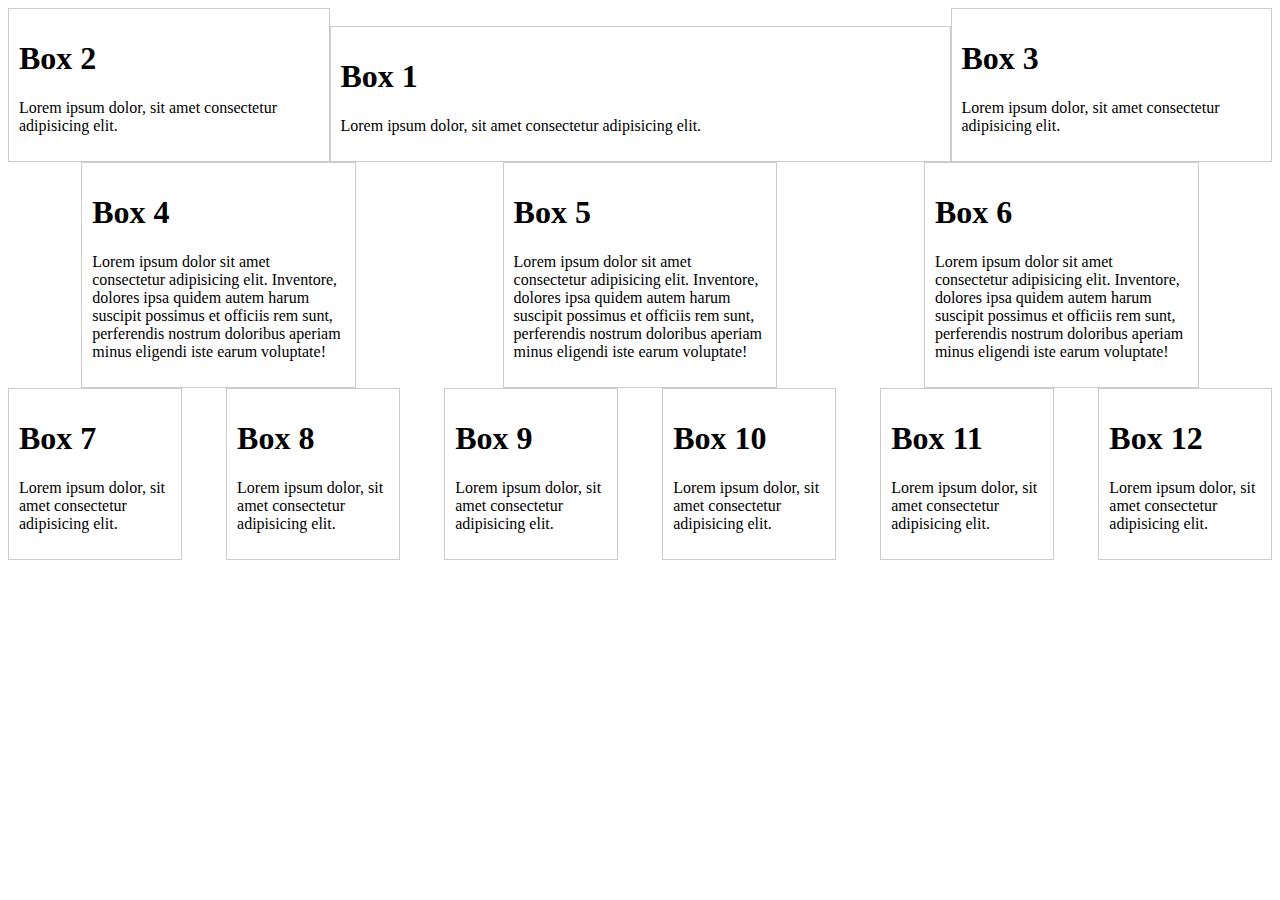
<file: Flexbox tutorial/index.html>
<!DOCTYPE html>
<html lang="en">
<head>
  <title>Flex Tutorial</title>
  <link rel="stylesheet" href="index.css">
</head>
<body>
 <div class="container1">
   <div class="box1">
     <h1>Box 1</h1>
     <p>Lorem ipsum dolor, sit amet consectetur adipisicing elit.</p>
   </div>
   <div class="box2">
      <h1>Box 2</h1>
      <p>Lorem ipsum dolor, sit amet consectetur adipisicing elit.</p>
   </div>
   <div class="box3">
      <h1>Box 3</h1>
      <p>Lorem ipsum dolor, sit amet consectetur adipisicing elit.</p>
   </div>
  </div>

   <div class="container2">
     <div class="container2-box">
       <h1>Box 4</h1>
       <p>Lorem ipsum dolor sit amet consectetur adipisicing elit. Inventore, dolores ipsa quidem autem harum suscipit possimus et officiis rem sunt, perferendis nostrum doloribus aperiam minus eligendi iste earum voluptate!</p>
     </div>
     <div class="container2-box">
        <h1>Box 5</h1>
        <p>Lorem ipsum dolor sit amet consectetur adipisicing elit. Inventore, dolores ipsa quidem autem harum suscipit possimus et officiis rem sunt, perferendis nostrum doloribus aperiam minus eligendi iste earum voluptate!</p>
     </div>
     <div class="container2-box">
        <h1>Box 6</h1>
        <p>Lorem ipsum dolor sit amet consectetur adipisicing elit. Inventore, dolores ipsa quidem autem harum suscipit possimus et officiis rem sunt, perferendis nostrum doloribus aperiam minus eligendi iste earum voluptate!</p>
     </div>
   </div>

   <div class="container3">
      <div class="container3-box">
        <h1>Box 7</h1>
        <p>Lorem ipsum dolor, sit amet consectetur adipisicing elit.</p>
      </div>
      <div class="container3-box">
        <h1>Box 8</h1>
        <p>Lorem ipsum dolor, sit amet consectetur adipisicing elit.</p>
      </div>
      <div class="container3-box">
        <h1>Box 9</h1>
        <p>Lorem ipsum dolor, sit amet consectetur adipisicing elit.</p>
      </div>
      <div class="container3-box">
        <h1>Box 10</h1>
        <p>Lorem ipsum dolor, sit amet consectetur adipisicing elit.</p>
      </div>
      <div class="container3-box">
        <h1>Box 11</h1>
        <p>Lorem ipsum dolor, sit amet consectetur adipisicing elit.</p>
      </div>
      <div class="container3-box">
        <h1>Box 12</h1>
        <p>Lorem ipsum dolor, sit amet consectetur adipisicing elit.</p>
      </div>
    </div>
 </div>
</body>
</html>
</file>
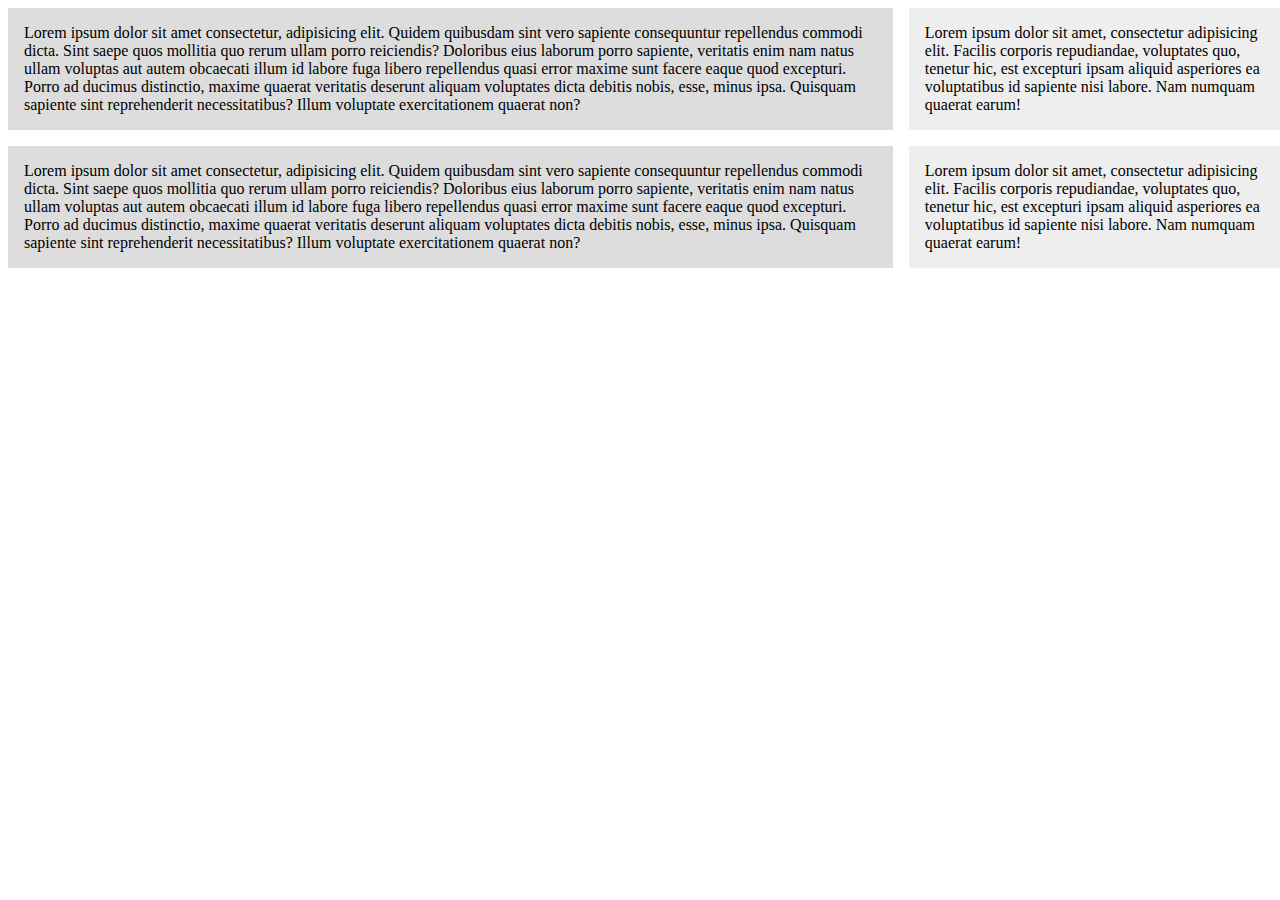
<file: Grid tutorial/index.html>
<!DOCTYPE html>
<html lang="en">
<head>
  <title>CSS Grids</title>
  <link rel="stylesheet" href="index.css">
</head>
<body>
  <div class="wrapper">
    <div>Lorem ipsum dolor sit amet consectetur, adipisicing elit. Quidem quibusdam sint vero sapiente consequuntur repellendus commodi dicta. Sint saepe quos mollitia quo rerum ullam porro reiciendis? Doloribus eius laborum porro sapiente, veritatis enim nam natus ullam voluptas aut autem obcaecati illum id labore fuga libero repellendus quasi error maxime sunt facere eaque quod excepturi. Porro ad ducimus distinctio, maxime quaerat veritatis deserunt aliquam voluptates dicta debitis nobis, esse, minus ipsa. Quisquam sapiente sint reprehenderit necessitatibus? Illum voluptate exercitationem quaerat non?</div>
    
    <div>
      Lorem ipsum dolor sit amet, consectetur adipisicing elit. Facilis corporis repudiandae, voluptates quo, tenetur hic, est excepturi ipsam aliquid asperiores ea voluptatibus id sapiente nisi labore. Nam numquam quaerat earum!
    </div>

    <div>Lorem ipsum dolor sit amet consectetur, adipisicing elit. Quidem quibusdam sint vero sapiente consequuntur repellendus commodi dicta. Sint saepe quos mollitia quo rerum ullam porro reiciendis? Doloribus eius laborum porro sapiente, veritatis enim nam natus ullam voluptas aut autem obcaecati illum id labore fuga libero repellendus quasi error maxime sunt facere eaque quod excepturi. Porro ad ducimus distinctio, maxime quaerat veritatis deserunt aliquam voluptates dicta debitis nobis, esse, minus ipsa. Quisquam sapiente sint reprehenderit necessitatibus? Illum voluptate exercitationem quaerat non?</div>
    
    <div>
      Lorem ipsum dolor sit amet, consectetur adipisicing elit. Facilis corporis repudiandae, voluptates quo, tenetur hic, est excepturi ipsam aliquid asperiores ea voluptatibus id sapiente nisi labore. Nam numquam quaerat earum!
    </div>
  </div>
</body>
</html>
</file>
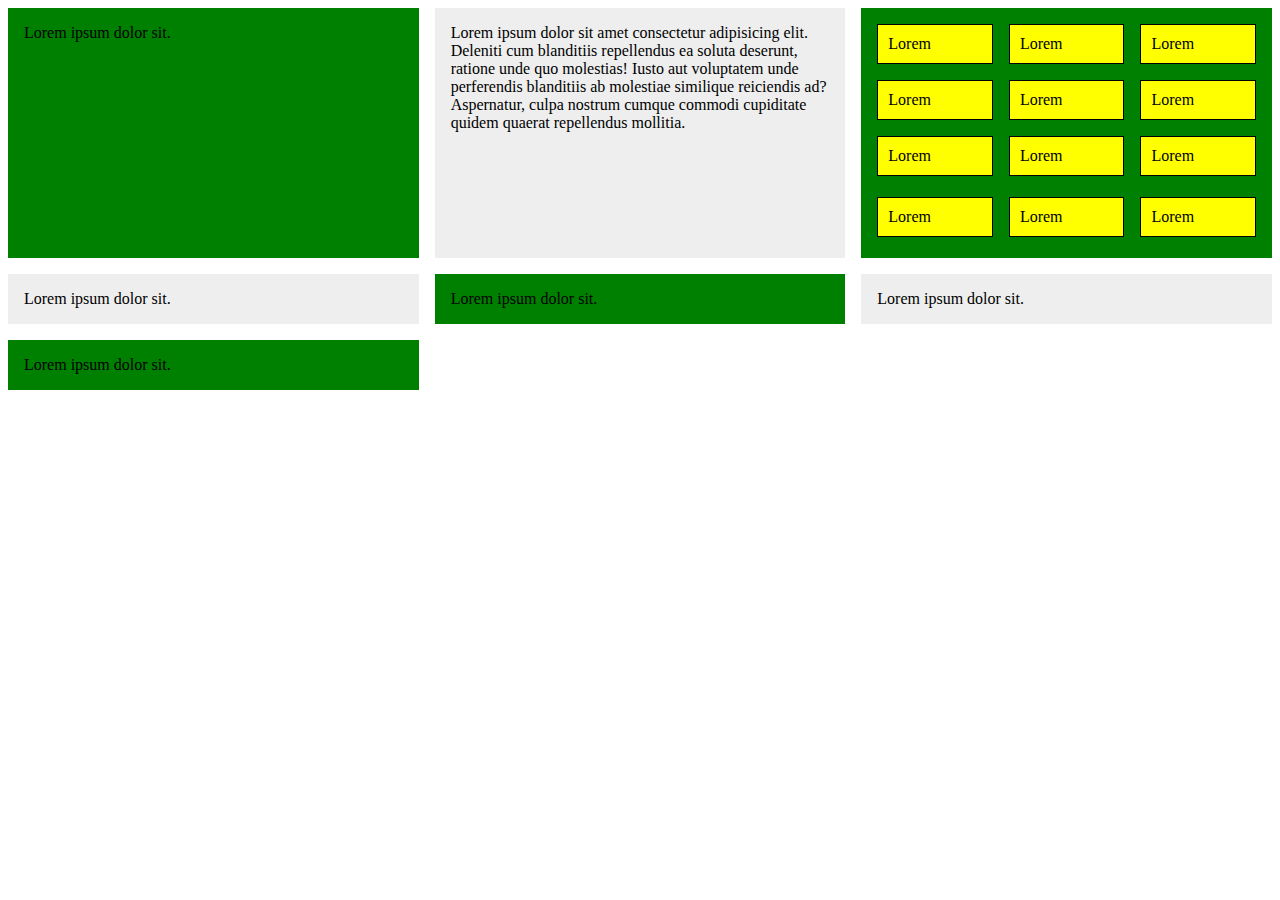
<file: Grid tutorial/index1.html>
<!DOCTYPE html>
<html lang="en">
<head>
  <title>CSS Grid</title>
  <link rel="stylesheet" href="index1.css">
</head>
<body>
  <div class="wrapper">
    <div>
      Lorem ipsum dolor sit.
    </div>
    <div>
      Lorem ipsum dolor sit amet consectetur adipisicing elit. Deleniti cum blanditiis repellendus ea soluta deserunt, ratione unde quo molestias! Iusto aut voluptatem unde perferendis blanditiis ab molestiae similique reiciendis ad? Aspernatur, culpa nostrum cumque commodi cupiditate quidem quaerat repellendus mollitia.
    </div>
    <div class="nested">
      <div>Lorem</div>
      <div>Lorem</div>
      <div>Lorem</div>
      <div>Lorem</div>
      <div>Lorem</div>
      <div>Lorem</div>
      <div>Lorem</div>
      <div>Lorem</div>
      <div>Lorem</div>
      <div>Lorem</div>
      <div>Lorem</div>
      <div>Lorem</div>
    </div>
    <div>
      Lorem ipsum dolor sit.
    </div>
    <div>
      Lorem ipsum dolor sit.
    </div>
    <div>
      Lorem ipsum dolor sit.
    </div>
    <div>
      Lorem ipsum dolor sit.
    </div>
  </div>
</body>
</html>
</file>
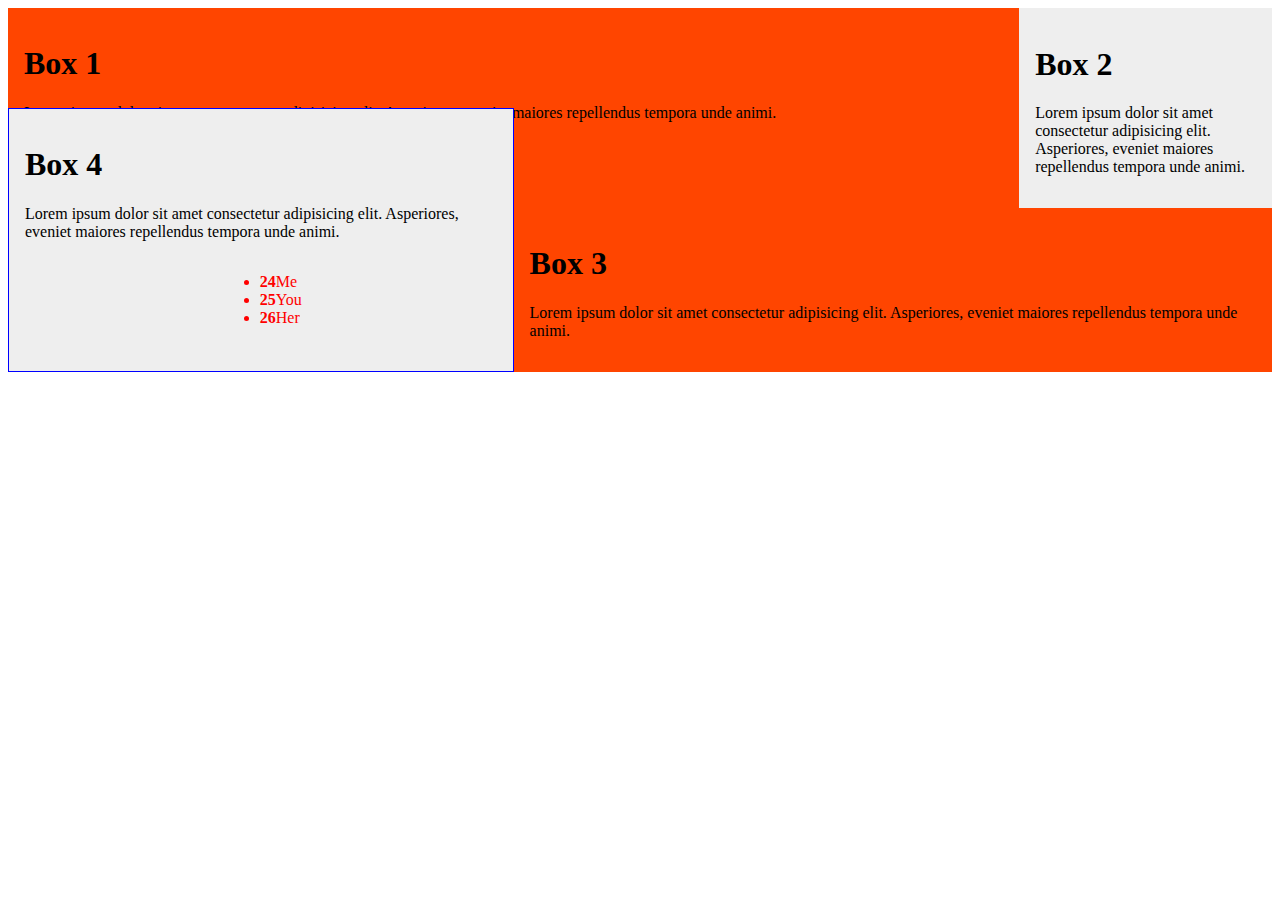
<file: Grid tutorial/index2.html>
<!DOCTYPE html>
<html lang="en">
<head>
  <title>CSS Grid</title>
  <link rel="stylesheet" href="index2.css">
</head>
<body>
  <div class="wrapper">
    <div class="box box1">
      <h1>Box 1</h1>
      <p>Lorem ipsum dolor sit amet consectetur adipisicing elit. Asperiores, eveniet maiores repellendus tempora unde animi.</p>
    </div>
    <div class="box box2">
      <h1>Box 2</h1>
      <p>Lorem ipsum dolor sit amet consectetur adipisicing elit. Asperiores, eveniet maiores repellendus tempora unde animi.</p></div>
    <div class="box box3">
      <h1>Box 3</h1>
      <p>Lorem ipsum dolor sit amet consectetur adipisicing elit. Asperiores, eveniet maiores repellendus tempora unde animi.</p>
    </div>
    <div class="box box4">
      <h1>Box 4</h1>
      <p>Lorem ipsum dolor sit amet consectetur adipisicing elit. Asperiores, eveniet maiores repellendus tempora unde animi.</p>
      <div class="nested">
        <ul>
          <li><strong>24</strong>Me</li>
          <li><strong>25</strong>You</li>
          <li><strong>26</strong>Her</li>
        </ul>
      </div>
    </div>
  </div>
</body>
</html>
</file>
<file: Flexbox tutorial/index.css>
@media(min-width: 768px){
  .container1{
    display:flex;
    /*flex-direction: column;*/
    align-items: flex-end;
  }
  
  .container2{
    display: flex;
    justify-content: space-around;
  }
}
.container3{
  display: flex;
  flex-wrap: wrap;
  justify-content:space-between;
}

.container1 div, .container2 div, .container3 div{
  border: 1px #ccc solid;
  padding: 10px;
}

.box1{
  flex:2;
  order:2;
}
.box2{
  flex:1;
  order:1;
}
.box3{
  flex:1;
  order:3;
}

.container2-box{
  flex-basis: 20%;
}

.container3-box{
  flex-basis: 12%;
}
</file>
<file: Grid tutorial/index.css>
.wrapper{
  display: grid;
  grid-template-columns: 70% 30%;
  /* grid-column-gap: 2em;
  grid-row-gap: 2em;*/
  grid-gap: 1em;
  /*border: 2px green solid;*/
}
.wrapper > div{
  background-color: #eee;
  padding: 1em;
  /*border: 3px blue solid;*/
}

.wrapper>div:nth-child(odd){
  background-color:#ddd;
}
</file>
<file: Grid tutorial/index1.css>
@media screen and (min-width: 768px){
  .wrapper{
    display: grid;
    grid-template-columns: repeat(3, 1fr);
    grid-gap: 1em;
  }
  
  .nested{
    display: grid;
    grid-template-columns: repeat(3, 1fr);
    grid-auto-rows: 70px;
    grid-auto-rows: minmax(50px, auto);
    grid-gap: 1em;
    align-items: center;
  }
  
}

.nested{
  display: grid;
  grid-template-rows: repeat(3, 1fr);
  justify-content: center;
}

.nested > div{
  background: yellow;
  border: 1px black solid;
  padding: 10px;
}
.wrapper > div {
  background: #eee;
  padding: 1em;
}
.wrapper>div:nth-child(odd){
  background: green;
}
</file>
<file: Grid tutorial/index2.css>
.wrapper{
  display: grid;
  grid-template-columns:  2fr 2fr 1fr;
  grid-auto-rows: minmax(100px, auto);
  justify-items: stretch;
  align-items: stretch;
}
.wrapper > div {
  background: #eee;
  padding: 1em;
}
.wrapper > div:nth-child(odd){
  background: orangered;
}

.box1{
  /*align-self: start;*/
  grid-column:1/3;
  grid-row: 1/3;
}

.box2{
  align-self: end;
  grid-column: 3;
  grid-row: 1/3;
}

.box3{
  justify-self: end;
  grid-column: 2/4;
  grid-row:3;
}

.box4{
  /*grid-column: 2;*/
  grid-column: 1; 
  grid-row: 2/4;
  border: 1px blue solid;
}

.nested {
  display: grid;
  align-self: center;
  color: red;
  justify-items: center;
}
</file>
